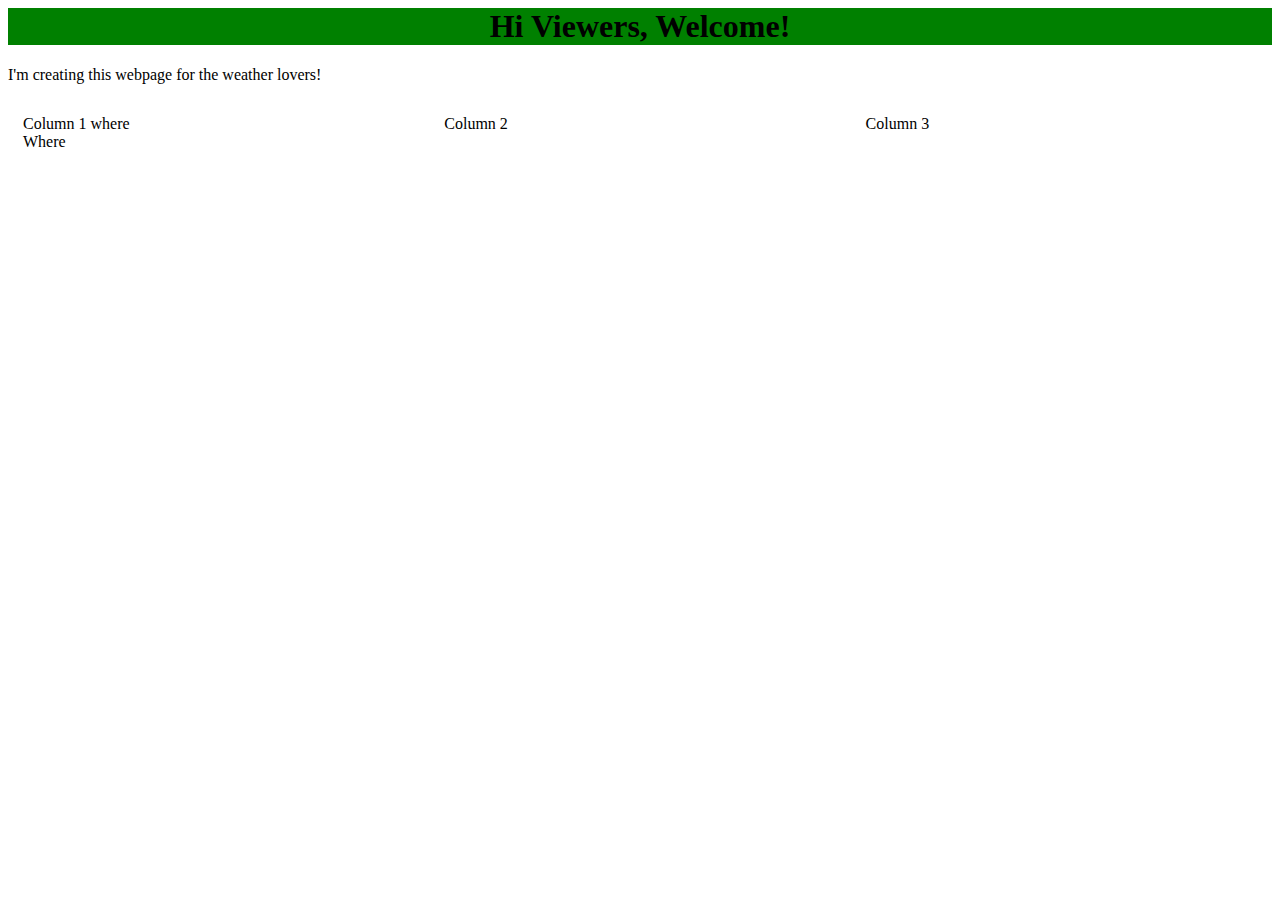
<file: index.html>
<html>
	<head>
		<title>Nathan Qian's Website</title>
		<link rel="stylesheet" href="styles.css"/>
	</head>
	<body>
		<div>
			<h1 class="header">Hi Viewers, Welcome!</h1>
			<p>I'm creating this webpage for the weather lovers!</p>
		</div>
		<div class="row">
			<div class="column">
				Column 1
				where
				<div>Where</div>
			</div>
			<div class="column">
				Column 2
			</div>
			<div class="column">
				Column 3
			</div>
		</div>
	</body>
</html>
</file>
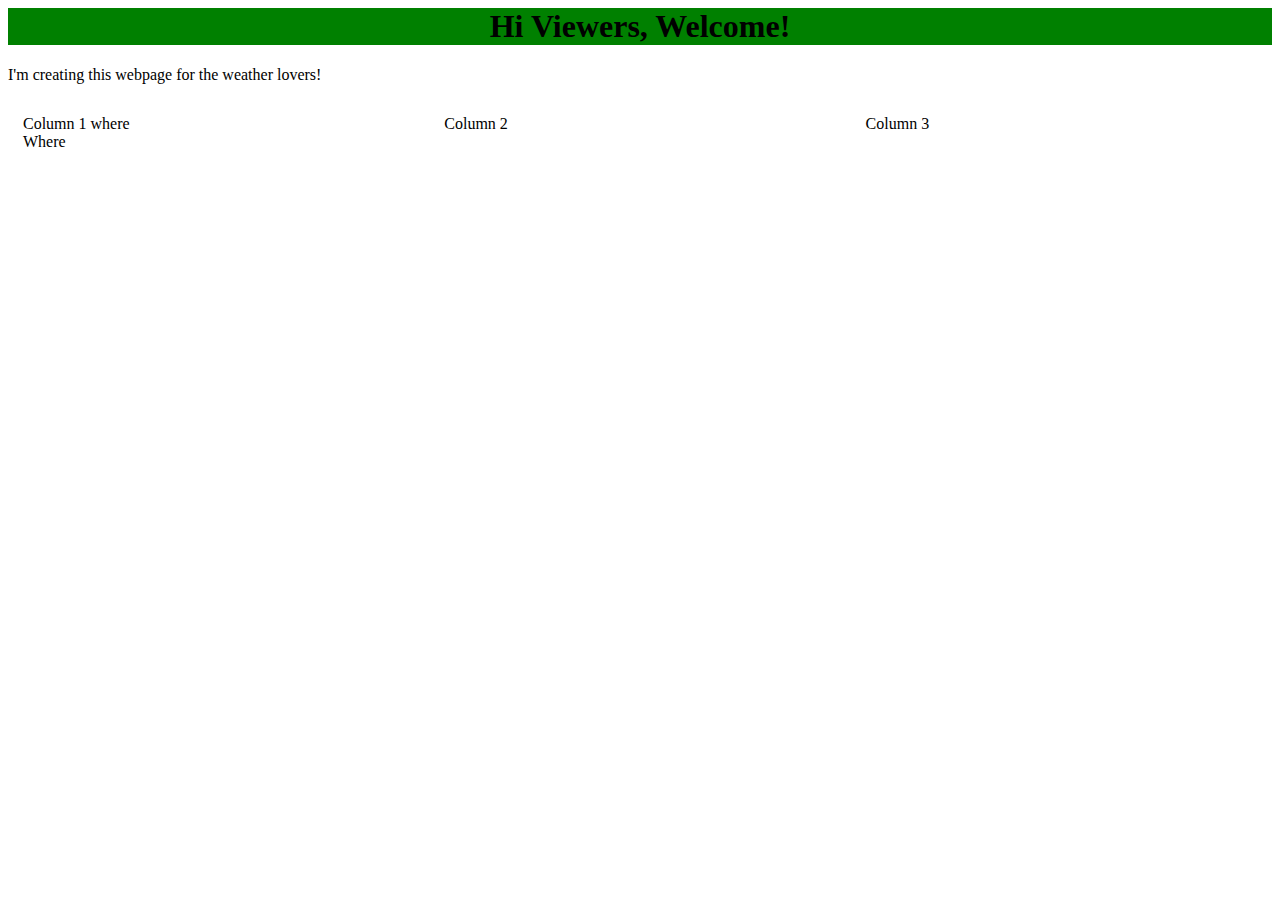
<file: index2.html>
<html>
	<head>
		<title>Nathan Qian's Website</title>
		<link rel="stylesheet" href="styles2.css"/>
	</head>
	<body>
		<div>
			<h1 class="header">Hi Viewers, Welcome!</h1>
			<p>I'm creating this webpage for the weather lovers!</p>
		</div>
		<div class="row">
			<div class="column">
				Column 1
				where
				<div>Where</div>
			</div>
			<div class="column">
				Column 2
			</div>
			<div class="column">
				Column 3
			</div>
		</div>
	</body>
</html>
</file>
<file: styles.css>
* {
		box-sizing: border-box;
}

.header {
		text-align: center;
		background-color: green;
}

.row:after {
		content: "";
		display: table;
		clear: both;
}

.column {
		float: left;
		width: 33.33%;
		padding: 15px;
}

@media screen and (max-width:600px) {
		.column {
			width: 100%;
		}
}
</file>
<file: styles2.css>
* {
		box-sizing: border-box;
}

.header {
		text-align: center;
		background-color: green;
}

.row:after {
		content: "";
		display: table;
		clear: both;
}

.column {
		float: left;
		width: 33.33%;
		padding: 15px;
}

@media screen and (max-width:600px) {
		.column {
			width: 100%;
		}
}
</file>
